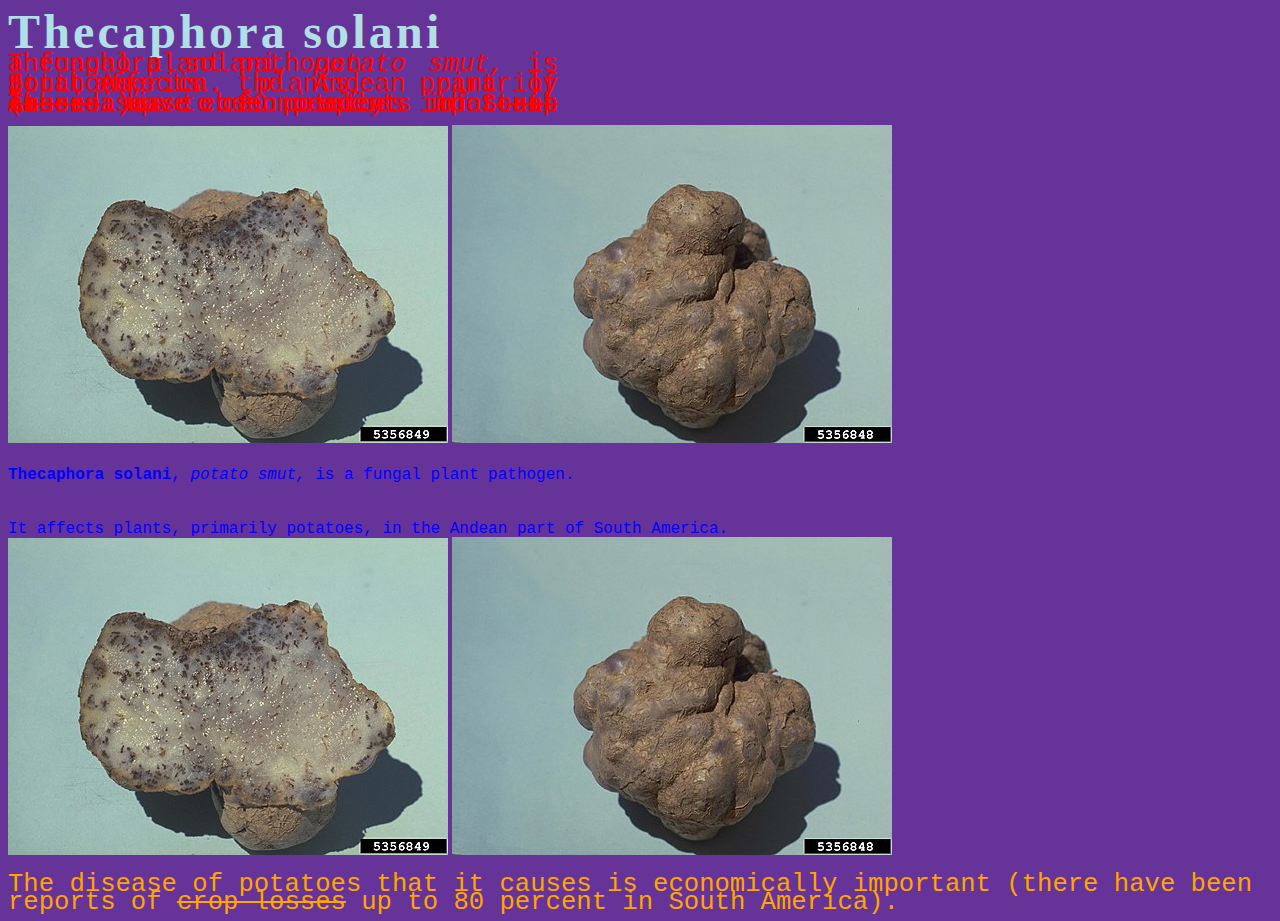
<file: project1/index.html>
<!DOCTYPE html>
<html>
<head>
  <title>Thecaphora solani</title>

</head>
<link rel="stylesheet" href="style.css">
<body>
  <h1>Thecaphora solani</h1>
  <p><strong>Thecaphora solani</strong>, <em><i>potato smut,</i></em> is a fungal plant pathogen.
    <p>It affects plants, primarily potatoes, in the Andean part of South America. </p>
    <p>The disease of potatoes that it causes is economically important (there have been reports of <strike>crop losses</strike> up to 80 percent in South America).</p>

<img class="potato1.jpg" src="potato1.jpg">

<img class="potato2.jpg" src="potato2.jpg">

<br><br>
<p2><strong>Thecaphora solani</strong>, <em><i>potato smut,</i></em> is a fungal plant pathogen.</p2><br>

<br><br>
  <p2>It affects plants, primarily <span>potatoes</span>, in the Andean part of South America. </p2><br>


  <img class="potato1.jpg" src="potato1.jpg">

  <img class="potato2.jpg" src="potato2.jpg">

  <br><br>

  <p3>The disease of potatoes that it causes is economically important (there have been reports of <strike>crop losses</strike> up to 80 percent in South America).</p3>



</html>
</file>
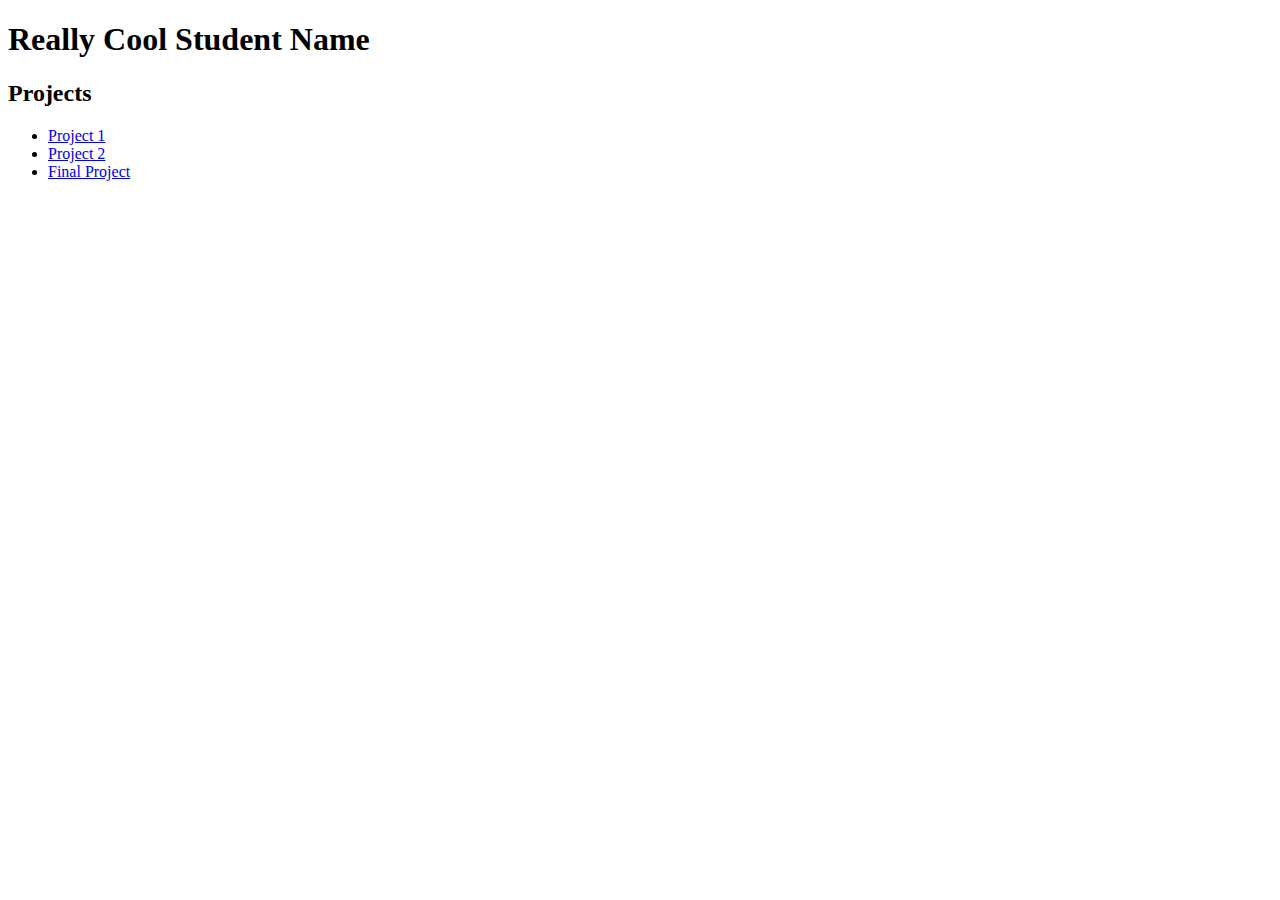
<file: WebsiteTemplate (2)/index.html>
<!DOCTYPE html>
<html>

<head>
	<meta name="viewport" content="width=device-width, initial-scale=1">
	<title>Web Programming | STUDENT NAME | Projects</title>
</head>

<body>

	<h1>Really Cool Student Name</h1>

	<h2>Projects</h2>

	<ul>
		<li><a href="project1">Project 1</a></li>
		<li><a href="project2">Project 2</a></li>
		<li><a href="project3">Final Project</a></li>
	</ul>

</body>

</html>
</file>
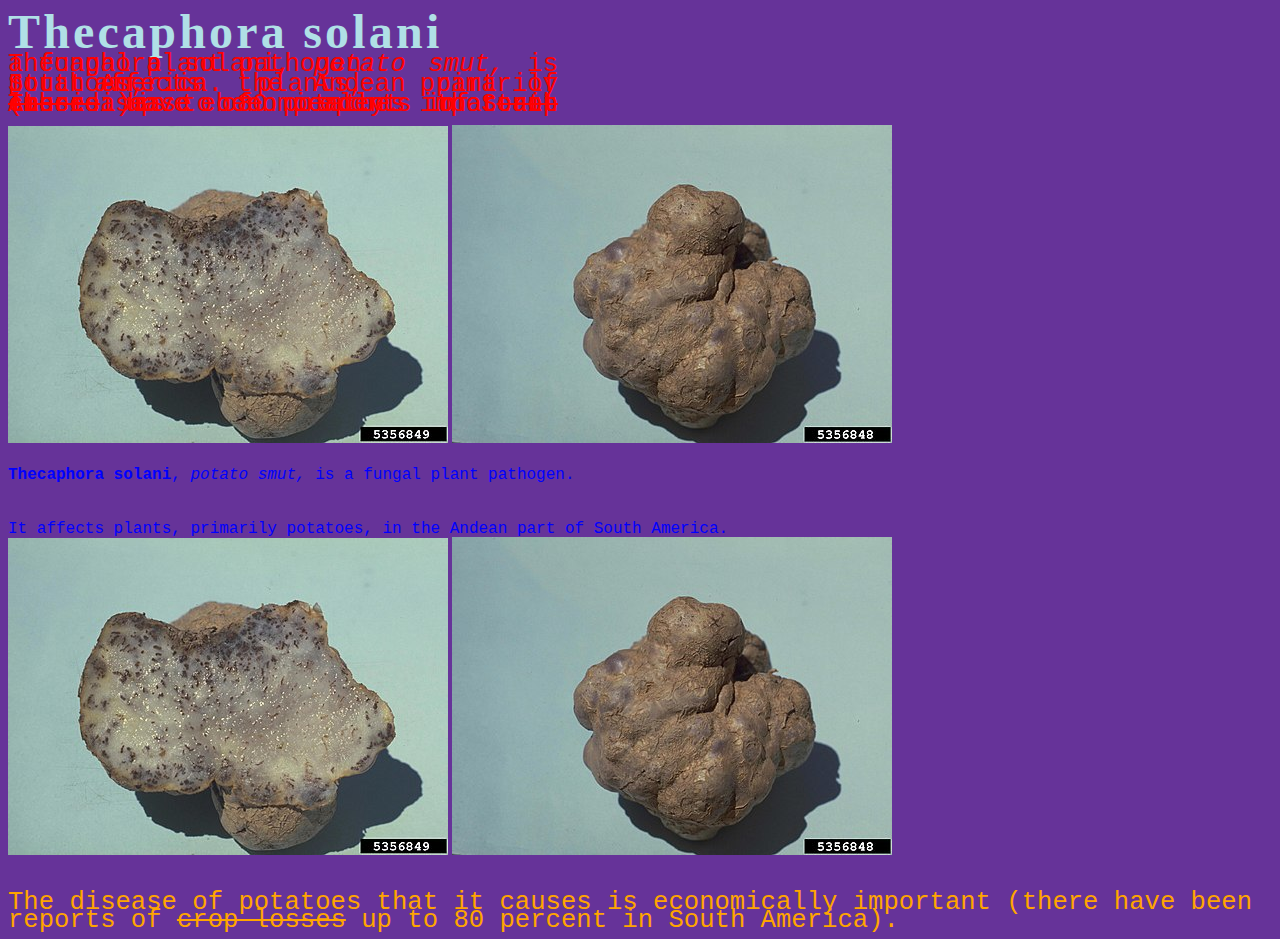
<file: project1/tryout.html>
<!DOCTYPE html>
<html>
<head>
  <title>Thecaphora solani</title>

</head>
<link rel="stylesheet" href="style.css">
<body>
  <h1>Thecaphora solani</h1>
  <p><strong>Thecaphora solani</strong>, <em><i>potato smut,</i></em> is a fungal plant pathogen.
    <p>It affects plants, primarily potatoes, in the Andean part of South America. </p>
    <p>The disease of potatoes that it causes is economically important (there have been reports of <strike>crop losses</strike> up to 80 percent in South America).</p>

<img class="potato1.jpg" src="potato1.jpg">

<img class="potato2.jpg" src="potato2.jpg">

<br><br>
<p2><strong>Thecaphora solani</strong>, <em><i>potato smut,</i></em> is a fungal plant pathogen.</p2><br>

<br><br>
  <p2>It affects plants, primarily <span>potatoes</span>, in the Andean part of South America. </p2><br>


  <img class="potato1.jpg" src="potato1.jpg">

  <img class="potato2.jpg" src="potato2.jpg">

  <br><br>
  <br>

  <p3>The disease of potatoes that it causes is economically important (there have been reports of <strike>crop losses</strike> up to 80 percent in South America).</p3>



</html>
</file>
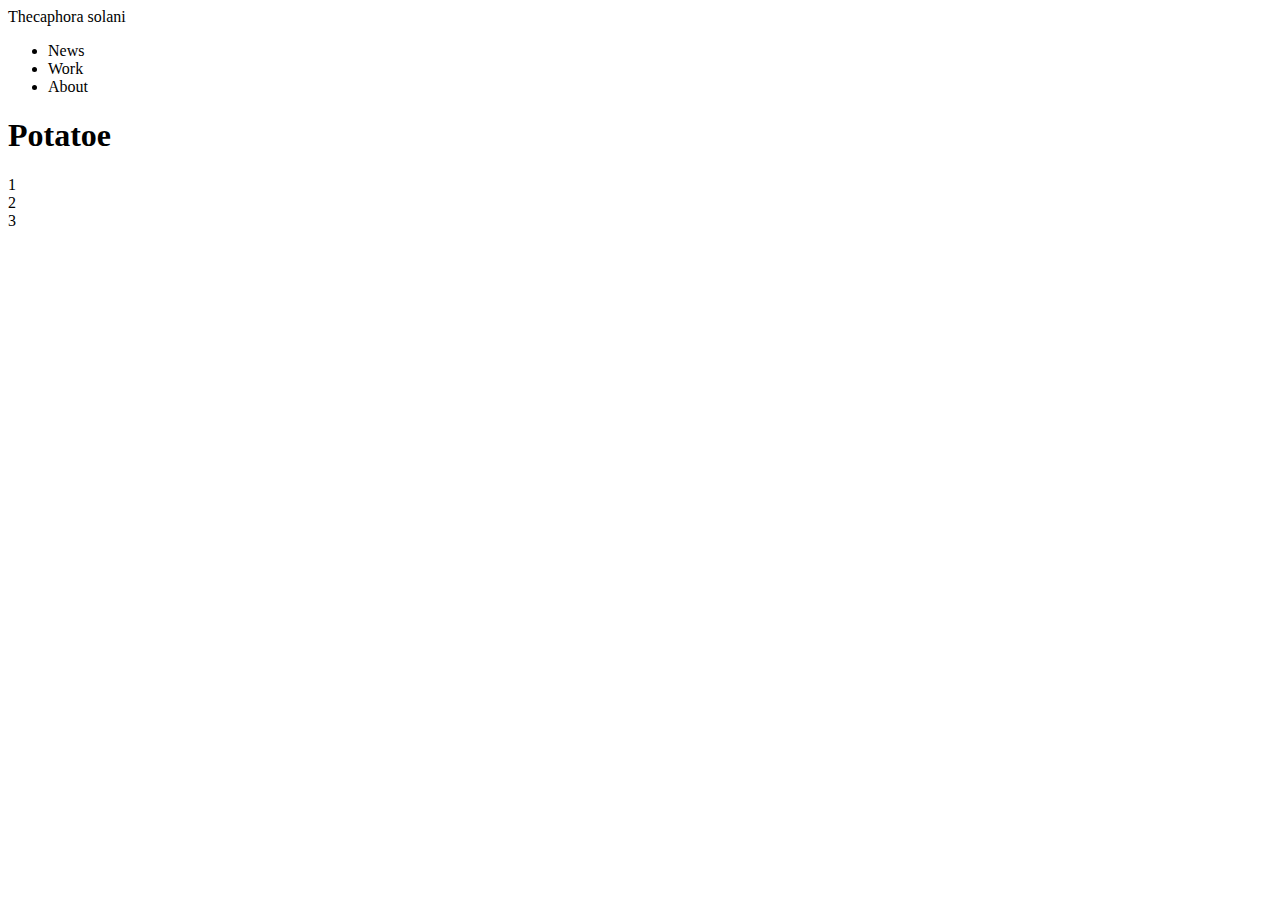
<file: project2/project2.html>
<html>
<head>
  <title>Project Two</title>

  Thecaphora solani

<style>

</style>
</head>

<header>

<body>
  <nav>
    <ul>
      <li>News</li>
      <li>Work</li>
      <li>About</li>
    </ul>
  </nav>


</header>

<h1>Potatoe</h1>

<div class="flex-container">
  <div>1</div>
  <div>2</div>
  <div>3</div>
</div>

</body>
</html>
</file>
<file: project1/style.css>
body {

background-color: rebeccapurple;
}

;container{
  height:50px ;
  width:100px;
}

h1 {
  color: powderblue;
  font-family: verdana;
  font-size: 300%;
font-family: #POUND, sans-serif;
letter-spacing: .2rem;
line-height: 2%;

}
p  {

margin: 10px 50px 20px 0;
  color: red;
  font-family: courier;
  font-size: 160%;
font-family: #POUND, sans-serif;
font-weight: lighter;
text-align: justify;
line-height: 0.5%;
width: 550px;
cursor: crosshair;

}

p2  {

color: powderblue;

transition: 0.5px

margin: 1px 5px 2px 0;
  color: blue;
  font-family: courier;
  font-size: 100%;
text-align: justify;
line-height: 2%;
width: 12px;
cursor: crosshair;
justify-content: center;


}

p3  {

margin: 10px 50px 20px 0;
  color: orange;
  font-family: courier;
  font-size: 160%;
font-family: #POUND, sans-serif;
font-weight: lighter;
text-align: right;
line-height: 0.5%;
width: 300px;
cursor: crosshair;

}

img {
  max-width: 300%;
  height: auto;
}
</file>
